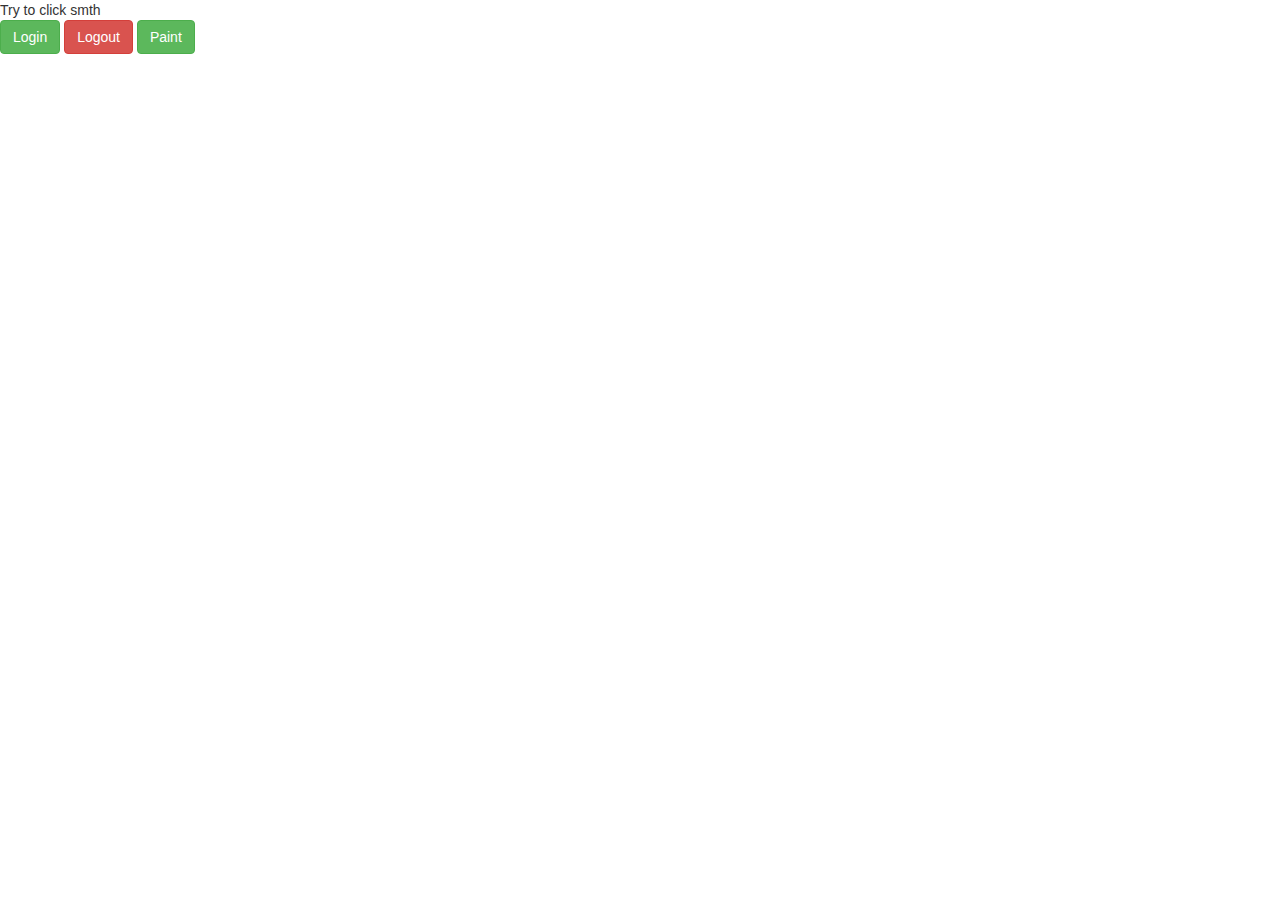
<file: web/src/main/resources/static/index.html>
<!DOCTYPE HTML>
<html>
<head>
    <meta http-equiv="Content-Type" content="text/html; charset=UTF-8" />
    <link rel="stylesheet" href="https://maxcdn.bootstrapcdn.com/bootstrap/3.3.7/css/bootstrap.min.css"/>
    <title> Hello! </title>
</head>
<body>
    Try to click smth
    <div>
        <a href="/login"><button class="btn btn-success"> Login </button></a>
        <a href="/logout"><button class="btn btn-danger"> Logout </button></a>
        <a href="/paint"><button class="btn btn-success"> Paint </button></a>
    </div>
</body>
</html>
</file>
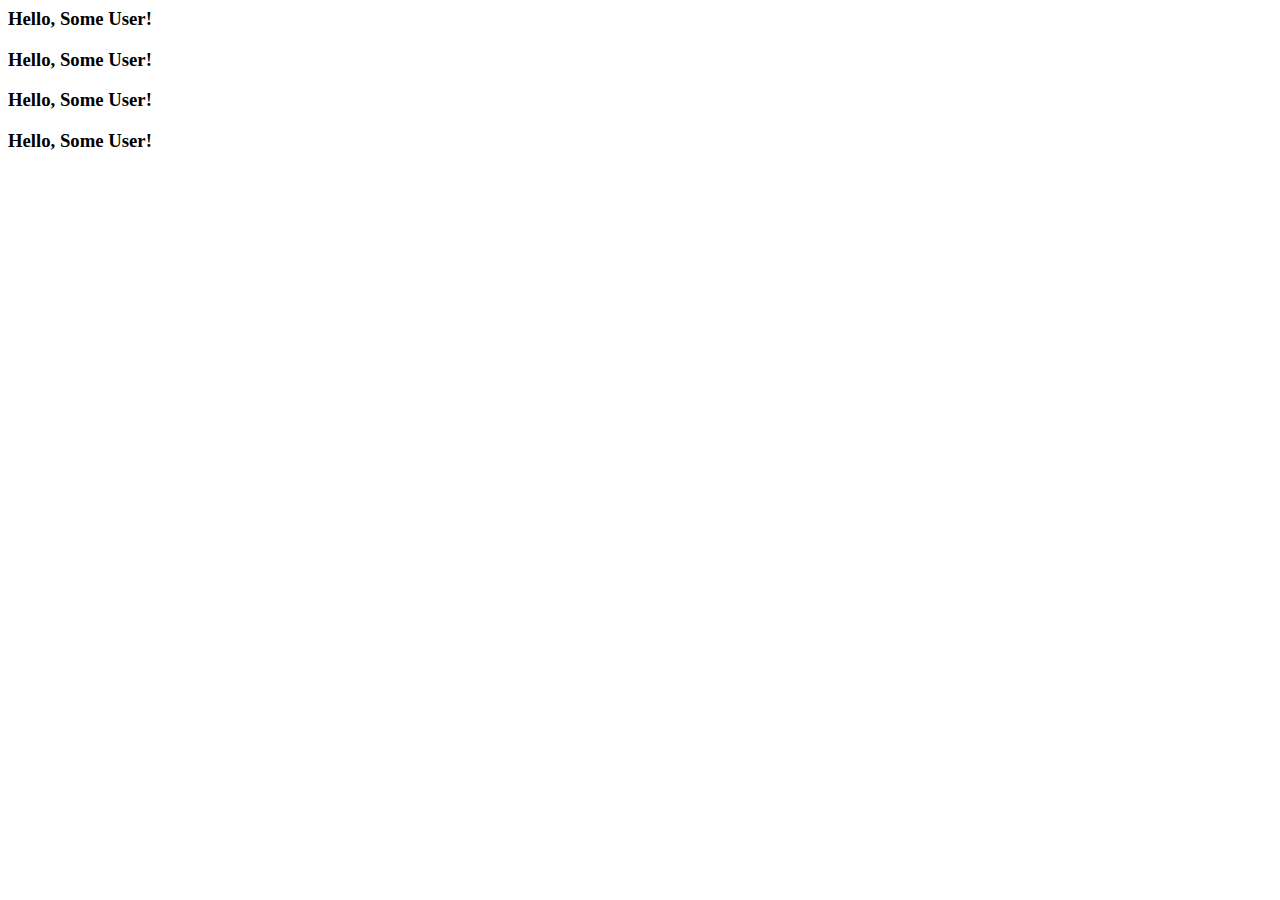
<file: web/src/main/resources/templates/hello.html>
<html xmlns:th="http://www.w3.org/1999/xhtml">
<head>
    <title>Hello Facebook</title>
</head>
<body>
<h3>Hello, <span th:text="${user.first_name}">Some User</span>!</h3>
<h3>Hello, <span th:text="${user.last_name}">Some User</span>!</h3>
<h3>Hello, <span th:text="${user.id}">Some User</span>!</h3>
<h3>Hello, <span th:text="${user.first_name}">Some User</span>!</h3>

</body>
</html>
</file>
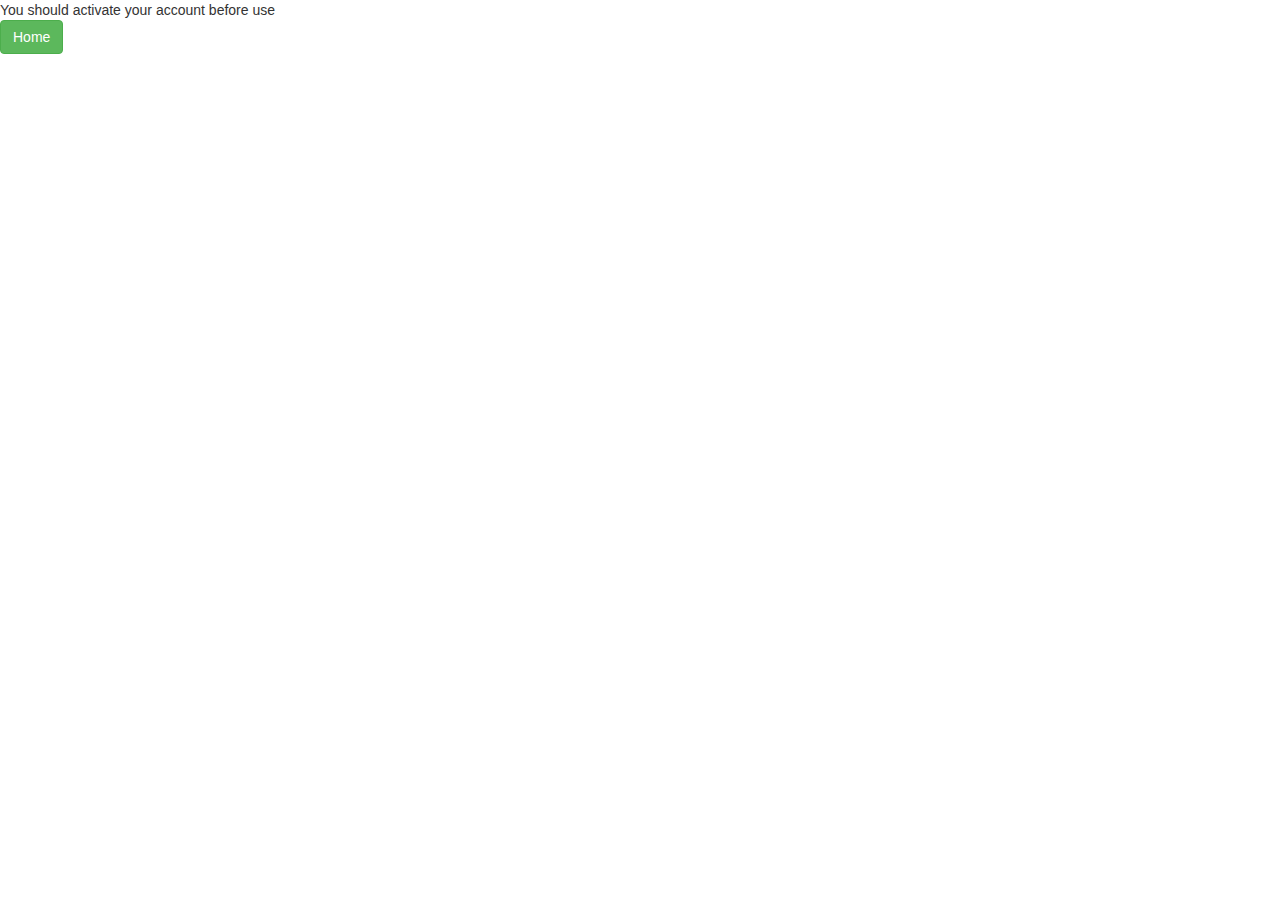
<file: web/src/main/resources/templates/not-activated.html>
<!DOCTYPE html>
<html>
<head>
    <meta charset="UTF-8"/>
    <title> Sorry </title>
    <link rel="stylesheet" href="https://maxcdn.bootstrapcdn.com/bootstrap/3.3.7/css/bootstrap.min.css"/>
</head>
<body>
    You should activate your account before use

    <div>
        <a href="/"><button class="btn btn-success"> Home </button></a>
    </div>
</body>
</html>
</file>
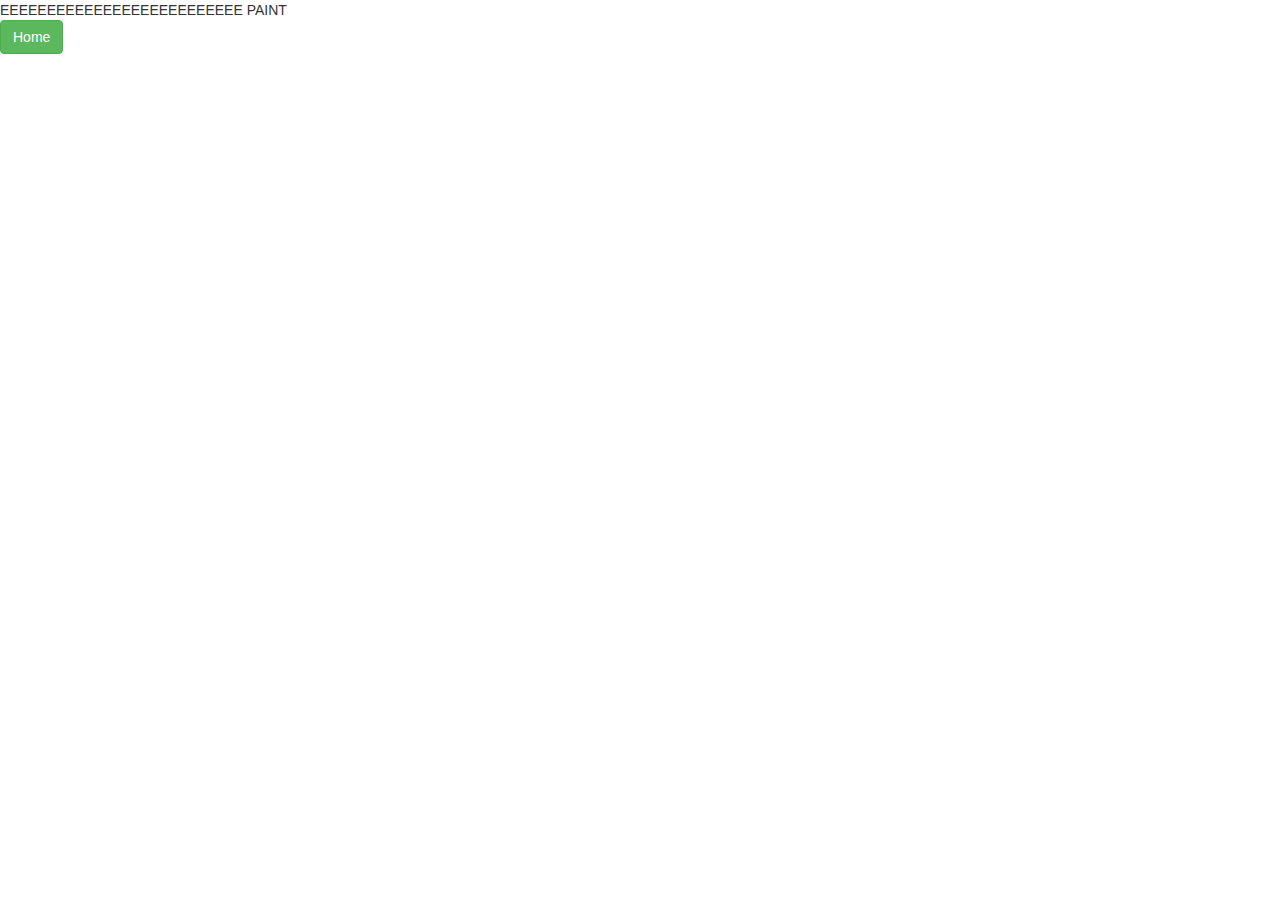
<file: web/src/main/resources/templates/paint.html>
<!DOCTYPE html>
<html>
<head>
    <meta charset="UTF-8"/>
    <title> Paint </title>
    <link rel="stylesheet" href="https://maxcdn.bootstrapcdn.com/bootstrap/3.3.7/css/bootstrap.min.css"/>
</head>
<body>
    EEEEEEEEEEEEEEEEEEEEEEEEEE PAINT
    <div>
        <a href="/"> <button class="btn btn-success"> Home </button> </a>
    </div>
</body>
</html>
</file>
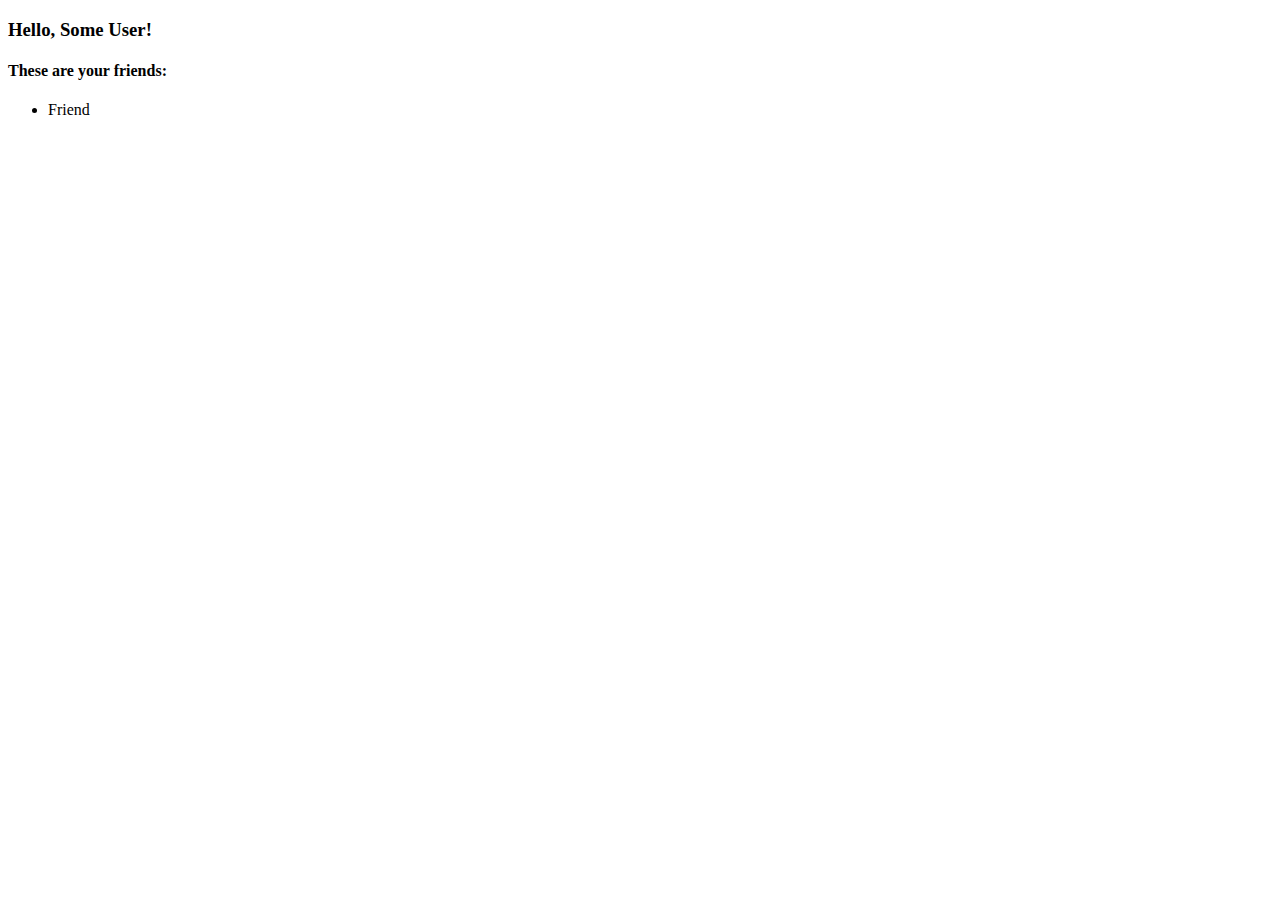
<file: web/src/main/resources/templates/tw-hello.html>
<!DOCTYPE html>
<html xmlns:th="http://www.w3.org/1999/xhtml">
<head>
    <title>Hello Twitter</title>
</head>
<body>
<h3>Hello, <span th:text="${twitterProfile.name}">Some User</span>!</h3>

<h4>These are your friends:</h4>

<ul>
    <li th:each="friend:${friends}" th:text="${friend.name}">Friend</li>
</ul>
</body>
</html>
</file>
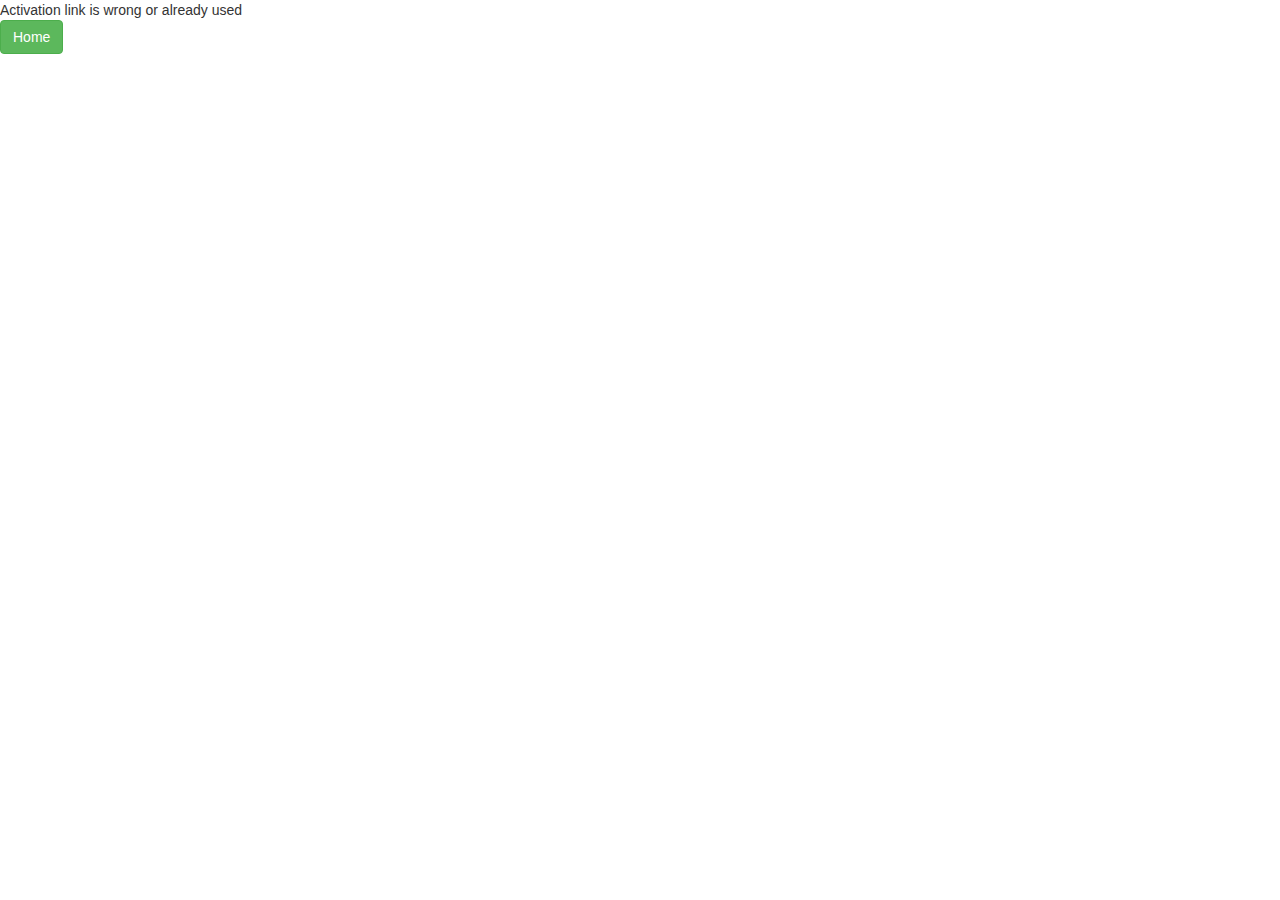
<file: web/src/main/resources/templates/used-link.html>
<!DOCTYPE html>
<html lang="en">
<head>
    <meta charset="UTF-8"/>
    <title> Link </title>
    <link rel="stylesheet" href="https://maxcdn.bootstrapcdn.com/bootstrap/3.3.7/css/bootstrap.min.css"/>
</head>
<body>
    Activation link is wrong or already used
    <div>
        <a href="/"><button class="btn btn-success"> Home </button></a>
    </div>
</body>
</html>
</file>
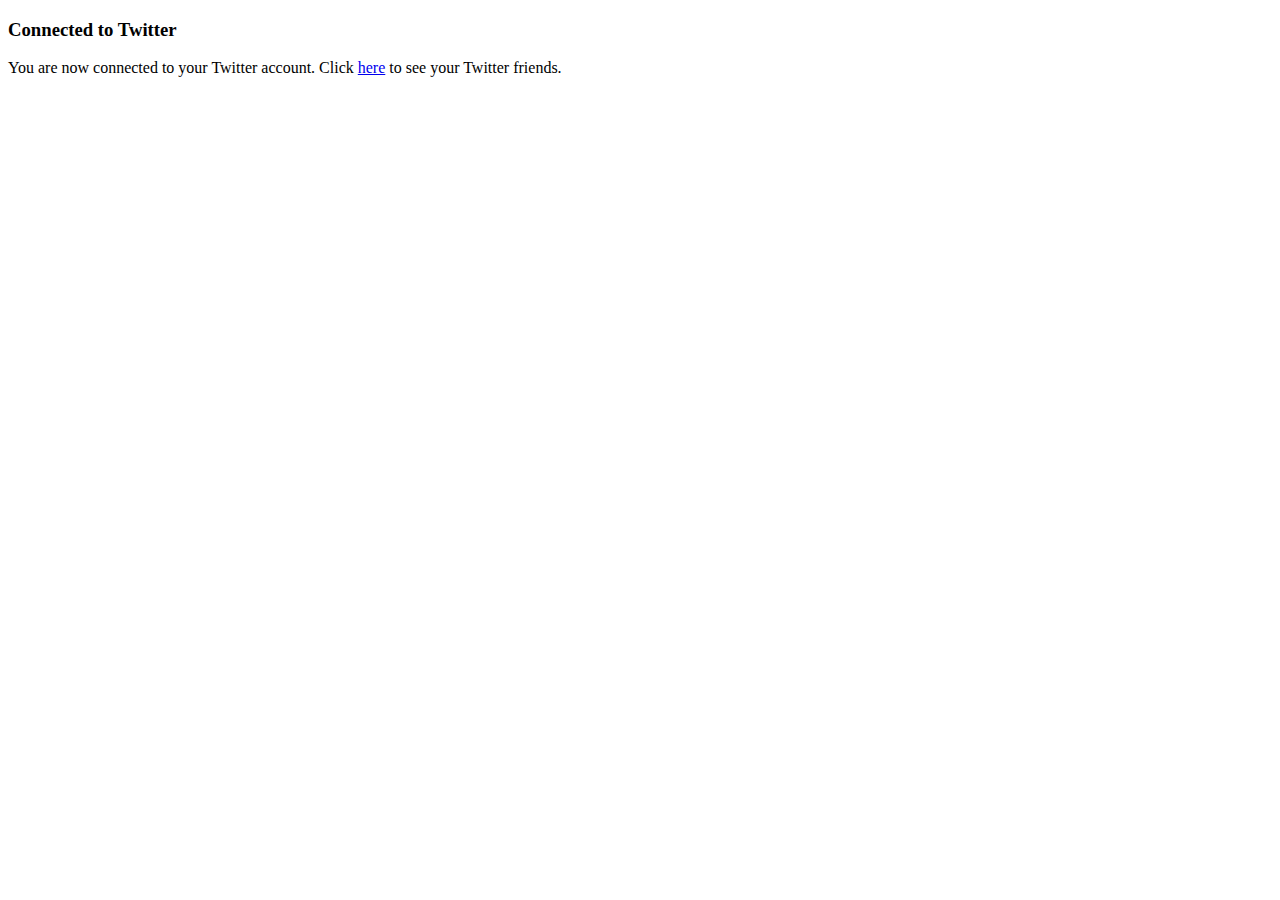
<file: web/src/main/resources/templates/connect/twitterConnected.html>
<!DOCTYPE html>
<html>
<head>
    <title>Hello Twitter</title>
</head>
<body>
<h3>Connected to Twitter</h3>

<p>
    You are now connected to your Twitter account.
    Click <a href="/tw-controller/is_exist">here</a> to see your Twitter friends.
</p>
</body>
</html>
</file>
